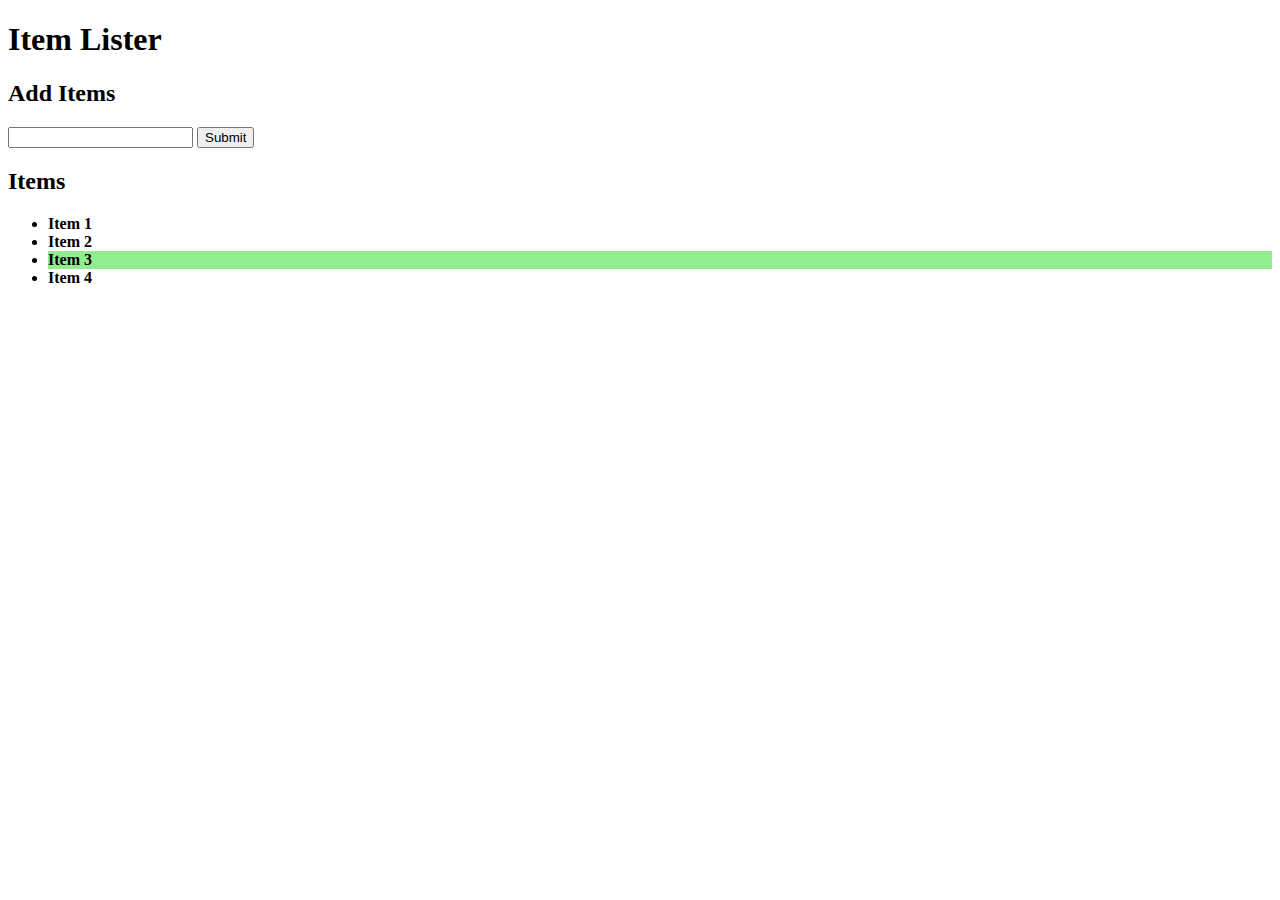
<file: dom1/index.html>
<!DOCTYPE html>
<html lang="en">
  <head>
    <meta charset="UTF-8" />
    <meta name="viewport" content="width=device-width, initial-scale=1.0" />
    <meta http-equiv="X-UA-Compatible" content="ie=edge" />
    <link
      rel="stylesheet"
      href="https://maxcdn.bootstrapcdn.com/bootstrap/4.0.0-beta/css/bootstrap.min.css"
      integrity="sha384-/Y6pD6FV/Vv2HJnA6t+vslU6fwYXjCFtcEpHbNJ0lyAFsXTsjBbfaDjzALeQsN6M"
      crossorigin="anonymous"
    />
    <title>Item Lister</title>
  </head>
  <body>
    <header id="main-header" class="bg-success text-white p-4 mb-3">
      <div class="container">
        <h1 id="header-title">
          Item Lister <span style="display: none">123</span>
        </h1>
      </div>
    </header>
    <div class="container">
      <div id="main" class="card card-body">
        <h2 class="title">Add Items</h2>
        <form class="form-inline mb-3">
          <input type="text" class="form-control mr-2" />
          <input type="submit" class="btn btn-dark" value="Submit" />
        </form>
        <h2 class="title">Items</h2>
        <ul id="items" class="list-group">
          <li class="list-group-item">Item 1</li>
          <li class="list-group-item">Item 2</li>
          <li class="list-group-item">Item 3</li>
          <li class="list-group-item">Item 4</li>
        </ul>
      </div>
    </div>
    <script src="./dom.js"></script>
  </body>
</html>
</file>
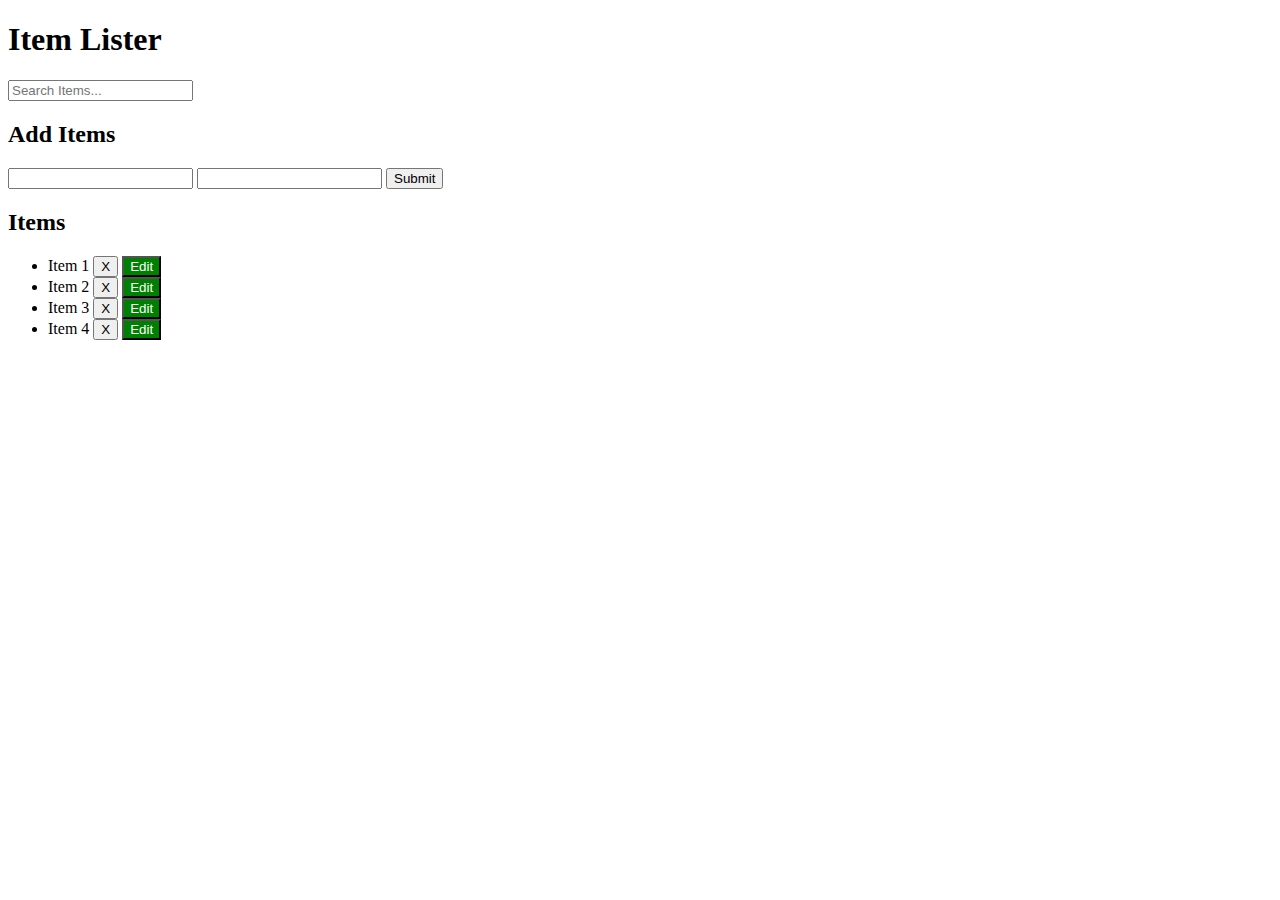
<file: dom4/index.html>
<!DOCTYPE html>
<html lang="en">
  <head>
    <meta charset="UTF-8" />
    <meta http-equiv="X-UA-Compatible" content="IE=edge" />
    <meta name="viewport" content="width=device-width, initial-scale=1.0" />

    <link
      rel="stylesheet"
      href="https://maxcdn.bootstrapcdn.com/bootstrap/4.0.0-beta/css/bootstrap.min.css"
      integrity="sha384-/Y6pD6FV/Vv2HJnA6t+vslU6fwYXjCFtcEpHbNJ0lyAFsXTsjBbfaDjzALeQsN6M"
      crossorigin="anonymous"
    />
    <title>Document</title>
    <style>
      .edit {
        margin-right: 10px;
        background-color: green;
        color: white;
      }
    </style>
  </head>
  <body>
    <header id="main-header" class="bg-success text-white p-4 mb-3">
      <div class="container">
        <div class="row">
          <div class="col-md-6">
            <h1 id="header-title">Item Lister</h1>
          </div>
          <div class="col-md-6 align-self-center">
            <input
              type="text"
              class="form-control"
              id="filter"
              placeholder="Search Items..."
            />
          </div>
        </div>
      </div>
    </header>
    <div class="container">
      <div id="main" class="card card-body">
        <h2 class="title">Add Items</h2>
        <form id="addForm" class="form-inline mb-3">
          <input type="text" class="form-control mr-2" id="item" />
          <input type="text" class="form-control mr-2" id="desc" />
          <input type="submit" class="btn btn-dark" value="Submit" />
        </form>
        <h2 class="title">Items</h2>
        <ul id="items" class="list-group">
          <li class="list-group-item">
            Item 1
            <button class="btn btn-danger btn-sm float-right delete">X</button>
            <button class="btn btn-sm float-right edit">Edit</button>
          </li>
          <li class="list-group-item">
            Item 2
            <button class="btn btn-danger btn-sm float-right delete">X</button>
            <button class="btn btn-sm float-right edit">Edit</button>
          </li>
          <li class="list-group-item">
            Item 3
            <button class="btn btn-danger btn-sm float-right delete">X</button>
            <button class="btn btn-sm float-right edit">Edit</button>
          </li>
          <li class="list-group-item">
            Item 4
            <button class="btn btn-danger btn-sm float-right delete">X</button>
            <button class="btn btn-sm float-right edit">Edit</button>
          </li>
        </ul>
      </div>
    </div>
    <script src="./dom.js"></script>
  </body>
</html>
</file>
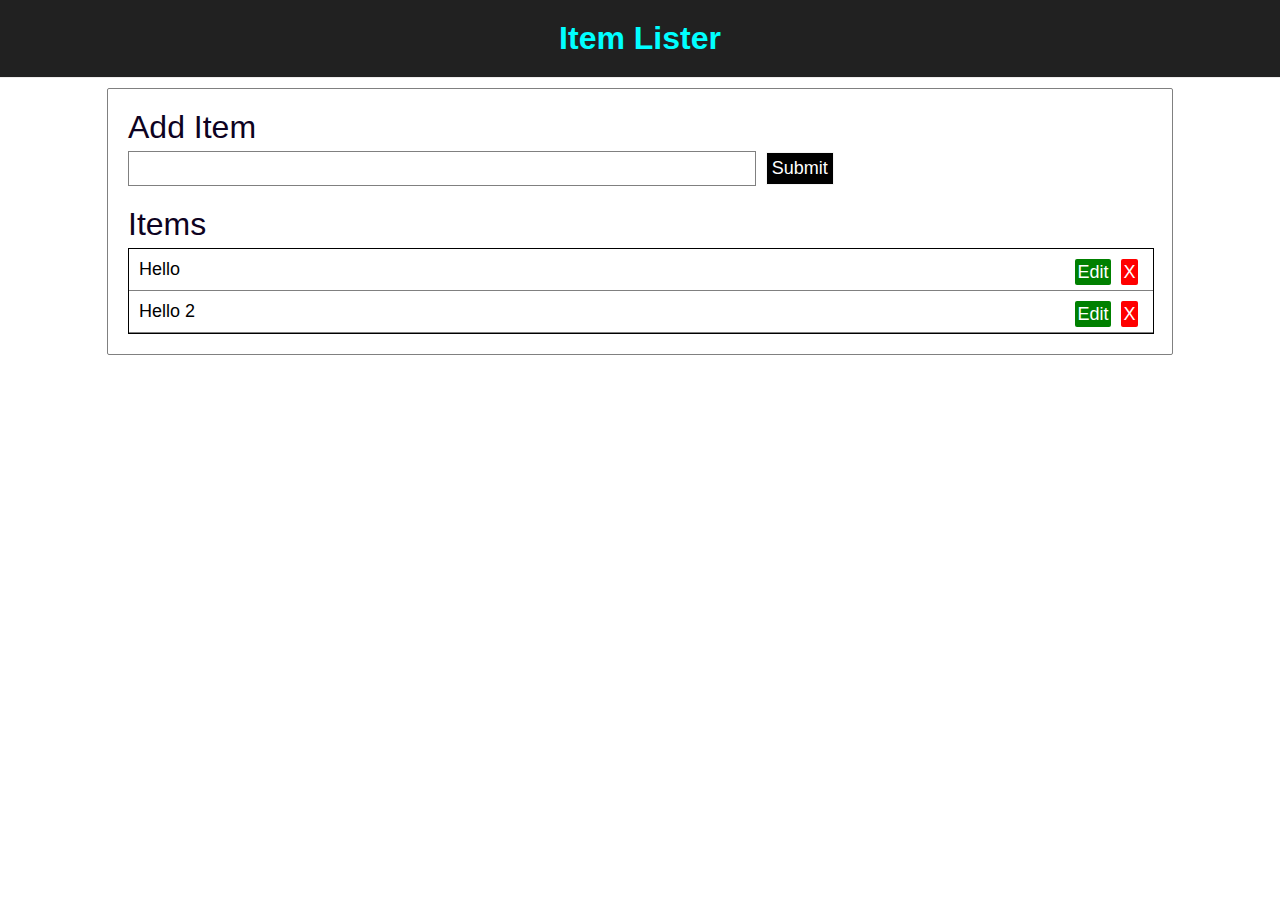
<file: itemLister/index.html>
<!DOCTYPE html>
<html lang="en">
  <head>
    <meta charset="UTF-8" />
    <meta http-equiv="X-UA-Compatible" content="IE=edge" />
    <meta name="viewport" content="width=device-width, initial-scale=1.0" />
    <title>Item Lister</title>
    <link rel="stylesheet" href="style.css" />
  </head>

  <body>
    <header>
      <h1 class="main-title">Item Lister</h1>
    </header>
    <div class="container">
      <div class="wrapper">
        <h1 id="addItem" class="title">Add Item</h1>
        <form id="addForm">
          <input type="text" class="textInput" id="newitem" />
          <input type="submit" class="btn addBtn" id="addBtn" value="Submit" />
        </form>
        <h1 class="title">Items</h1>
        <ul id="items">
          <li class="item">
            Hello
            <button class="btn" id="deleteBtn">X</button>
            <button class="btn" id="editBtn">Edit</button>
          </li>
          <li class="item">
            Hello 2
            <button class="btn" id="deleteBtn">X</button>
            <button class="btn" id="editBtn">Edit</button>
          </li>
        </ul>
      </div>
    </div>
    <script src="./index.js"></script>
  </body>
</html>
</file>
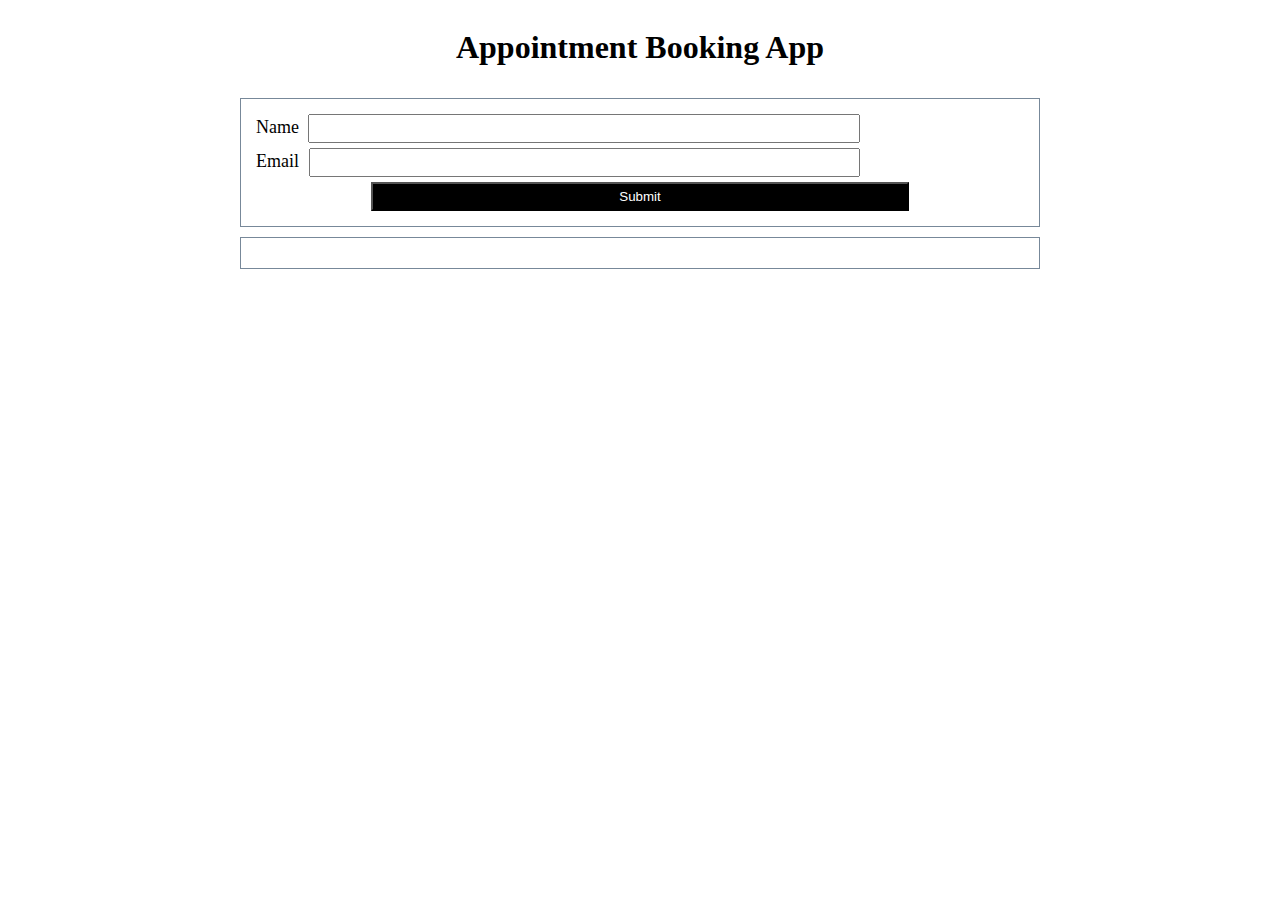
<file: UserLister/index.html>
<!DOCTYPE html>
<html lang="en">
  <head>
    <meta charset="UTF-8" />
    <meta http-equiv="X-UA-Compatible" content="IE=edge" />
    <meta name="viewport" content="width=device-width, initial-scale=1.0" />
    <title>User Lister</title>
    <style>
      body {
        display: flex;
        flex-direction: column;
        /* justify-content: center; */
        align-items: center;
        font-family: serif;
      }
      .userForm,
      ul {
        margin-top: 10px;
        padding: 15px;
        width: 60vw;
        min-width: 150px;
        display: flex;
        flex-direction: column;
        border: 1px solid lightslategray;
      }
      label {
        font-size: 18px;
        /* padding: 5px; */
        margin-bottom: 5px;
      }
      input {
        width: 70%;
        padding: 5px;
        margin-left: 5px;
      }
      #submit {
        margin-left: auto;
        margin-right: auto;
        background-color: black;
        color: white;
      }
      li {
        list-style: none;
        margin: 10px;
      }
      .btn {
        float: right;
        margin-right: 2px;
        border: none;
        cursor: pointer;
        color: white;
      }
      .edit {
        background-color: green;
      }
      .del {
        background-color: red;
      }
    </style>
  </head>
  <body>
    <h1>Appointment Booking App</h1>
    <form class="userForm">
      <label for="name">Name <input type="text" id="name" /></label>

      <label for="email"
        >Email
        <input type="email" id="email" required />
      </label>
      <input type="submit" id="submit" value="Submit" />
    </form>
    <ul id="userList">
      <!-- <li class="userInfo">
        Info
        <button class="del btn" onclick="delUser()">Delete</button>
      </li> -->
    </ul>

    <script src="./index.js"></script>
  </body>
</html>
</file>
<file: itemLister/style.css>
* {
  padding: 0;
  margin: 0;
  font-family: sans-serif;
}

header {
  background-color: rgb(33, 33, 33);
  border-bottom: 1px solid rgb(238, 236, 236);
  color: aqua;
}

.main-title {
  text-align: center;
  padding: 20px;
}

.container {
  display: flex;
  justify-content: center;
  margin: 10px;
}
.wrapper {
  /* background: rgb(175, 175, 175); */
  width: 80vw;
  min-width: 150px;
  padding: 20px;
  border: 1px solid gray;
  border-radius: 2px;
}
.title {
  color: #0d0221;
  margin-bottom: 5px;
  font-weight: 200;
}
#newitem,
#newitem :active {
  width: 60%;
  min-width: 150px;
  font-size: 18px;
  border: 1px solid gray;
  padding: 6px;
}
form {
  margin-bottom: 20px;
}
.btn {
  margin-left: 5px;
  margin-right: 5px;
  cursor: pointer;
}
.addBtn {
  background-color: black;
  color: white;
  padding: 5px;
  font-size: 18px;
  border: 1px solid whitesmoke;
}
ul {
  border: 1px solid black;
  list-style: none;
  width: 100%;
}
li {
  /* background-color: blue; */
  padding: 10px;
  border-bottom: 1px solid gray;
  font-size: 18px;
}
#deleteBtn,
#editBtn {
  float: right;
  color: white;
  padding: 2.5px;
  border: none;
  border-radius: 2px;
  font-size: 18px;
}
#deleteBtn {
  background-color: red;
}
#editBtn {
  background-color: green;
  font-size: 18px;
}
</file>
